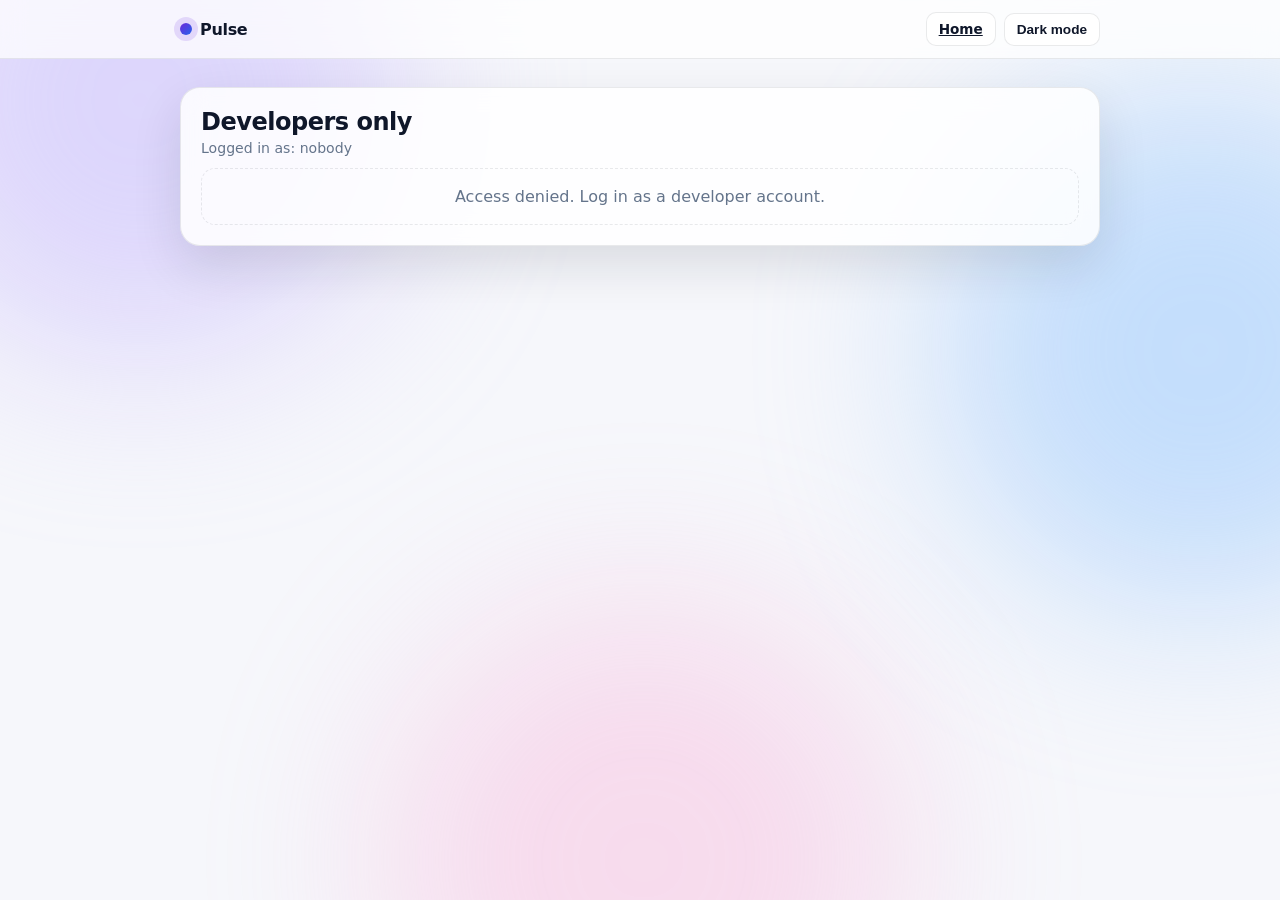
<file: admin.html>
<!DOCTYPE html>
<html lang="en" data-theme="light">
<head>
  <meta charset="UTF-8" />
  <meta name="viewport" content="width=device-width, initial-scale=1.0" />
  <title>Admin — Signed-up users</title>
  <link rel="stylesheet" href="style.css" />
</head>
<body>
  <div class="bg-blobs" aria-hidden="true"><span class="blob b1"></span><span class="blob b2"></span><span class="blob b3"></span></div>
  <nav class="nav">
    <div class="nav-inner">
      <a class="brand brand-link" href="index.html"><span class="brand-dot"></span> Pulse</a>
      <div class="nav-actions">
        <a href="index.html" class="btn btn-ghost btn-sm">Home</a>
        <button id="themeBtn" class="btn btn-ghost btn-sm" type="button">Dark mode</button>
      </div>
    </div>
  </nav>
  <main class="container">
    <section class="card">
      <h1 class="auth-title">Developers only</h1>
      <p class="card-sub" id="adminSub">Checking access…</p>
      <div id="denied" class="empty" hidden>Access denied. Log in as a developer account.</div>
      <div id="adminBody" hidden>
        <p class="card-sub">Demo list — only accounts created in <b>this browser</b> (localStorage). Not global.</p>
        <table class="table">
          <thead><tr><th>Name</th><th>Email</th><th>Created</th></tr></thead>
          <tbody id="userRows"></tbody>
        </table>
        <p class="hint" id="userCount"></p>
      </div>
    </section>
  </main>
  <script src="admin.js"></script>
</body>
</html>
</file>
<file: style.css>
:root {
  --bg: #f6f7fb;
  --card: rgba(255, 255, 255, 0.86);
  --card-solid: #ffffff;
  --text: #0f172a;
  --muted: #64748b;
  --border: rgba(15, 23, 42, 0.09);
  --primary: #6d28d9;
  --primary-2: #2563eb;
  --primary-hover: #5b21b6;
  --radius: 20px;
  --shadow: 0 20px 50px rgba(15, 23, 42, 0.12);
  --nav-bg: rgba(255, 255, 255, 0.75);
}
[data-theme="dark"] {
  --bg: #070b18;
  --card: rgba(17, 25, 46, 0.78);
  --card-solid: #11192e;
  --text: #f1f5f9;
  --muted: #94a3b8;
  --border: rgba(255, 255, 255, 0.1);
  --primary: #a78bfa;
  --primary-2: #60a5fa;
  --primary-hover: #c4b5fd;
  --shadow: 0 20px 60px rgba(0, 0, 0, 0.5);
  --nav-bg: rgba(7, 11, 24, 0.7);
}
* { box-sizing: border-box; }
body {
  font-family: Inter, ui-sans-serif, system-ui, -apple-system, "Segoe UI", Roboto, sans-serif;
  margin: 0; color: var(--text); background: var(--bg);
  min-height: 100vh; transition: background 0.25s, color 0.25s;
}
.bg-blobs { position: fixed; inset: 0; overflow: hidden; z-index: -1; }
.blob { position: absolute; width: 520px; height: 520px; border-radius: 50%; filter: blur(90px); opacity: 0.5; animation: float 14s ease-in-out infinite; }
.b1 { background: #c4b5fd; top: -160px; left: -120px; }
.b2 { background: #93c5fd; top: 10%; right: -180px; animation-delay: -5s; }
.b3 { background: #f9a8d4; bottom: -220px; left: 30%; animation-delay: -9s; opacity: 0.35; }
[data-theme="dark"] .blob { opacity: 0.22; }
@keyframes float { 0%,100% { transform: translateY(0); } 50% { transform: translateY(40px); } }

.nav { position: sticky; top: 0; z-index: 10; backdrop-filter: blur(12px); background: var(--nav-bg); border-bottom: 1px solid var(--border); }
.nav-inner { max-width: 960px; margin: 0 auto; padding: 12px 20px; display: flex; align-items: center; justify-content: space-between; }
.brand { font-weight: 800; letter-spacing: -0.02em; display: flex; align-items: center; gap: 8px; }
.brand-dot { width: 12px; height: 12px; border-radius: 50%; background: linear-gradient(135deg, var(--primary), var(--primary-2)); box-shadow: 0 0 0 6px rgba(109,40,217,0.15); }

.container { max-width: 960px; margin: 0 auto; padding: 28px 20px 60px; }
.hero h1 { font-size: clamp(2rem, 4.5vw, 3.2rem); line-height: 1.05; margin: 14px 0 10px; letter-spacing: -0.03em; }
.gradient { background: linear-gradient(90deg, var(--primary), var(--primary-2)); -webkit-background-clip: text; background-clip: text; color: transparent; }
.subtitle { color: var(--muted); font-size: 1.05rem; max-width: 620px; margin: 0; }
.badge { display: inline-block; font-size: 0.78rem; font-weight: 700; padding: 6px 12px; border-radius: 999px; background: var(--card-solid); border: 1px solid var(--border); color: var(--muted); }
.stats { display: grid; grid-template-columns: repeat(3, 1fr); gap: 12px; margin: 20px 0 24px; }
.stat { background: var(--card); backdrop-filter: blur(14px); border: 1px solid var(--border); border-radius: 16px; padding: 14px 16px; box-shadow: var(--shadow); }
.stat-label { font-size: 0.78rem; color: var(--muted); font-weight: 600; text-transform: uppercase; letter-spacing: 0.06em; }
.stat-value { font-size: 1.4rem; font-weight: 800; margin-top: 4px; white-space: nowrap; overflow: hidden; text-overflow: ellipsis; }

.grid { display: grid; grid-template-columns: 1fr 1fr; gap: 16px; }
@media (max-width: 760px) { .grid { grid-template-columns: 1fr; } .stats { grid-template-columns: 1fr 1fr 1fr; } }
@media (max-width: 480px) { .stats { grid-template-columns: 1fr; } }

.card { background: var(--card); backdrop-filter: blur(14px); border: 1px solid var(--border); border-radius: var(--radius); padding: 20px; box-shadow: var(--shadow); margin-bottom: 16px; transition: transform 0.15s; }
.card:hover { transform: translateY(-1px); }
.card-head { display: flex; gap: 12px; align-items: center; margin-bottom: 16px; }
.card-head-split { justify-content: space-between; }
.card-head-left { display: flex; gap: 12px; align-items: center; }
.icon { width: 40px; height: 40px; border-radius: 12px; display: grid; place-items: center; font-weight: 800; font-size: 0.8rem; color: white; background: linear-gradient(135deg, #6d28d9, #2563eb); flex-shrink: 0; }
.icon-2 { background: linear-gradient(135deg, #059669, #2563eb); }
.icon-3 { background: linear-gradient(135deg, #ea580c, #db2777); }
.card-title { margin: 0; font-size: 1.05rem; }
.card-sub { margin: 2px 0 0; color: var(--muted); font-size: 0.88rem; }

.profile-row { display: flex; gap: 12px; align-items: center; }
.avatar { width: 48px; height: 48px; border-radius: 50%; display: grid; place-items: center; font-weight: 800; font-size: 1.2rem; color: white; background: linear-gradient(135deg, var(--primary), var(--primary-2)); flex-shrink: 0; }
.input-group, .todo-form { display: flex; gap: 8px; flex: 1; }
.input { flex: 1; min-width: 0; padding: 12px 14px; border-radius: 12px; border: 1.5px solid var(--border); background: var(--card-solid); color: var(--text); font-size: 1rem; outline: none; }
.input:focus { border-color: var(--primary); box-shadow: 0 0 0 4px rgba(109,40,217,0.18); }

.btn { padding: 12px 16px; border-radius: 12px; border: 1px solid var(--border); background: var(--card-solid); color: var(--text); cursor: pointer; font-weight: 700; transition: filter 0.15s, transform 0.06s; }
.btn:active { transform: scale(0.97); }
.btn-primary { background: linear-gradient(135deg, var(--primary), var(--primary-2)); border: none; color: white; box-shadow: 0 8px 20px rgba(109,40,217,0.35); }
.btn-primary:hover { filter: brightness(1.08); }
.btn-ghost:hover { background: rgba(127,127,127,0.12); }
.btn-sm { padding: 8px 12px; font-size: 0.85rem; border-radius: 10px; }
.btn-icon { width: 48px; text-align: center; font-size: 1.25rem; }

.greeting-text { margin: 14px 0 0; font-size: 1.25rem; font-weight: 700; min-height: 1.4em; }
.greeting-text:empty { display: none; }

.counter-row { display: flex; align-items: center; justify-content: space-between; gap: 16px; }
.counter-value { font-size: 3rem; font-weight: 900; font-variant-numeric: tabular-nums; letter-spacing: -0.04em; min-width: 110px; text-align: center; background: var(--card-solid); border: 1px solid var(--border); border-radius: 16px; padding: 6px 16px; }
.counter-value.pop { animation: pop 0.18s ease; }
@keyframes pop { 50% { transform: scale(1.12); } }
.counter-actions { display: flex; gap: 8px; }
.progress { height: 8px; background: rgba(127,127,127,0.2); border-radius: 999px; margin-top: 14px; overflow: hidden; }
.progress-bar { height: 100%; width: 0; border-radius: 999px; background: linear-gradient(90deg, var(--primary), var(--primary-2)); transition: width 0.25s; }
.hint { color: var(--muted); font-size: 0.85rem; margin: 8px 0 0; }

.todo-card { margin-top: 16px; }
.todo-list { list-style: none; padding: 0; margin: 14px 0 0; display: flex; flex-direction: column; gap: 10px; }
.todo-item { display: flex; align-items: center; gap: 12px; padding: 12px; border: 1px solid var(--border); border-radius: 14px; background: var(--card-solid); animation: slideIn 0.2s ease; }
@keyframes slideIn { from { opacity: 0; transform: translateY(6px); } }
.todo-check { width: 22px; height: 22px; accent-color: var(--primary); cursor: pointer; flex-shrink: 0; }
.todo-text { flex: 1; overflow-wrap: anywhere; }
.todo-item.done .todo-text { text-decoration: line-through; color: var(--muted); }
.btn-delete { padding: 7px 11px; font-size: 0.82rem; border-radius: 9px; border: 1px solid rgba(225,29,72,0.25); background: rgba(225,29,72,0.1); color: #e11d48; cursor: pointer; font-weight: 700; flex-shrink: 0; }
.btn-delete:hover { background: rgba(225,29,72,0.18); }
.empty { border: 1.5px dashed var(--border); border-radius: 14px; padding: 18px; text-align: center; color: var(--muted); margin-top: 12px; }
.footer { text-align: center; color: var(--muted); font-size: 0.85rem; margin-top: 20px; }
.nav-actions { display: flex; align-items: center; gap: 8px; }
.brand-link { text-decoration: none; color: inherit; }
.user-badge { font-size: 0.85rem; font-weight: 700; padding: 7px 12px; border-radius: 999px; background: var(--card-solid); border: 1px solid var(--border); max-width: 160px; overflow: hidden; text-overflow: ellipsis; white-space: nowrap; }
.auth-container { max-width: 480px; }
.auth-card { margin-top: 24px; }
.auth-title { margin: 0 0 4px; letter-spacing: -0.02em; }
.tabs { display: flex; gap: 8px; margin: 16px 0; background: rgba(127,127,127,0.12); padding: 4px; border-radius: 12px; }
.tab { flex: 1; padding: 10px; border: none; border-radius: 9px; background: transparent; color: var(--muted); font-weight: 700; cursor: pointer; }
.tab.active { background: var(--card-solid); color: var(--text); box-shadow: 0 2px 8px rgba(0,0,0,0.1); }
.form { display: flex; flex-direction: column; gap: 12px; }
.form.hidden { display: none; }
.field { display: flex; flex-direction: column; gap: 6px; font-size: 0.88rem; font-weight: 600; color: var(--muted); }
.btn-block { width: 100%; }
.form-error { color: #e11d48; font-size: 0.9rem; min-height: 1.2em; margin: 12px 0 0; }
.form-error:empty { display: none; }
.form-ok { color: #059669; font-size: 0.9rem; margin: 8px 0 0; }
.form-ok:empty { display: none; }
.table { width: 100%; border-collapse: collapse; margin-top: 14px; font-size: 0.92rem; }
.table th, .table td { text-align: left; padding: 10px 12px; border-bottom: 1px solid var(--border); overflow-wrap: anywhere; }
.table th { color: var(--muted); font-size: 0.78rem; text-transform: uppercase; letter-spacing: 0.06em; }
</file>
